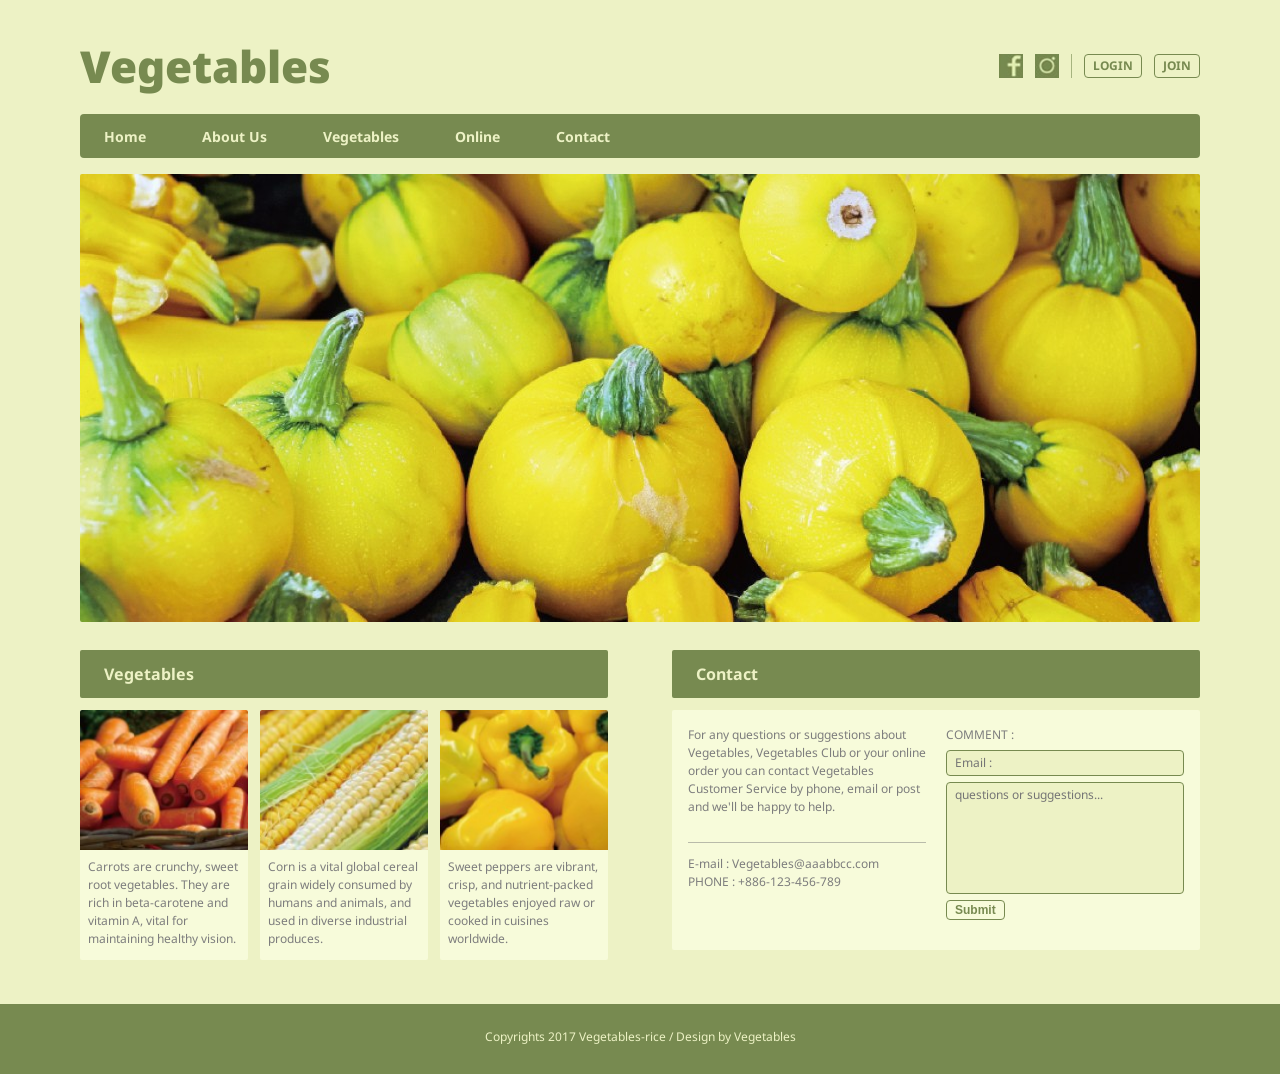
<file: index.html>
<!DOCTYPE html>
<html lang="en">
<head>
    <meta charset="utf-8">
    <meta name="viewport" content="width=device-width, initial-scale=1, viewport-fit=cover">
    <title>Vegetables</title>
    <link rel="stylesheet" href="https://fonts.googleapis.com/css2?family=Noto+Sans:wght@400;700;900&display=swap">
    <link rel="stylesheet" href="style_css/style.css">
</head>
<body>
<div class="wrap">
  <header>
    <h1>Vegetables</h1>
    <div class="tools">
      <a href="https://www.facebook.com/zuck/" target="_blank" rel="noopener" aria-label="Facebook"><img src="images/facebook.jpg" alt="Facebook"></a>
      <a href="https://www.instagram.com/" target="_blank" rel="noopener" aria-label="Instagram"><img src="images/instagram.jpg" alt="Instagram"></a>
      <span class="sep"></span>
      <a class="btn" href="Login/Login.html">LOGIN</a>
      <a class="btn" href="Join/Join.html">JOIN</a>
    </div>
  </header>
 <nav aria-label="Main">
  <a href="#">Home</a><a href="#">About Us</a><a href="#">Vegetables</a><a href="#">Online</a><a href="#">Contact</a>
 </nav>
 <img class="hero" src="images/hero.jpg" alt="Yellow round squash piled together">
 <div class="cols">
  <section id="vegetables">
   <h2 class="bar">Vegetables</h2>
   <div class="card-row">
    <article class="card"><img src="images/carrot.jpg" alt="Carrots"><p>Carrots are crunchy, sweet root vegetables. They are rich in beta-carotene and vitamin A, vital for maintaining healthy vision.</p></article>
    <article class="card"><img src="images/corn.jpg" alt="Corn"><p>Corn is a vital global cereal grain widely consumed by humans and animals, and used in diverse industrial produces.</p></article>
    <article class="card"><img src="images/pepper.jpg" alt="Yellow peppers"><p>Sweet peppers are vibrant, crisp, and nutrient-packed vegetables enjoyed raw or cooked in cuisines worldwide.</p></article>
   </div>
  </section>
  <section id="contact">
   <h2 class="bar">Contact</h2>
   <div class="contact">
    <div>
     <p>For any questions or suggestions about Vegetables, Vegetables Club or your online order you can contact Vegetables Customer Service by phone, email or post and we'll be happy to help.</p>
     <hr>
     <p>E-mail : Vegetables@aaabbcc.com<br>PHONE : +886-123-456-789</p>
    </div>
    <form onsubmit="return false">
     <label for="email">COMMENT :</label>
     <input id="email" type="email" placeholder="Email :">
     <textarea aria-label="Comment" placeholder="questions or suggestions..."></textarea>
     <button class="btn" type="submit">Submit</button>
    </form>
   </div>
  </section>
 </div>
</div>
<footer>Copyrights 2017 Vegetables-rice / Design by Vegetables</footer>
</body>
</html>
</file>
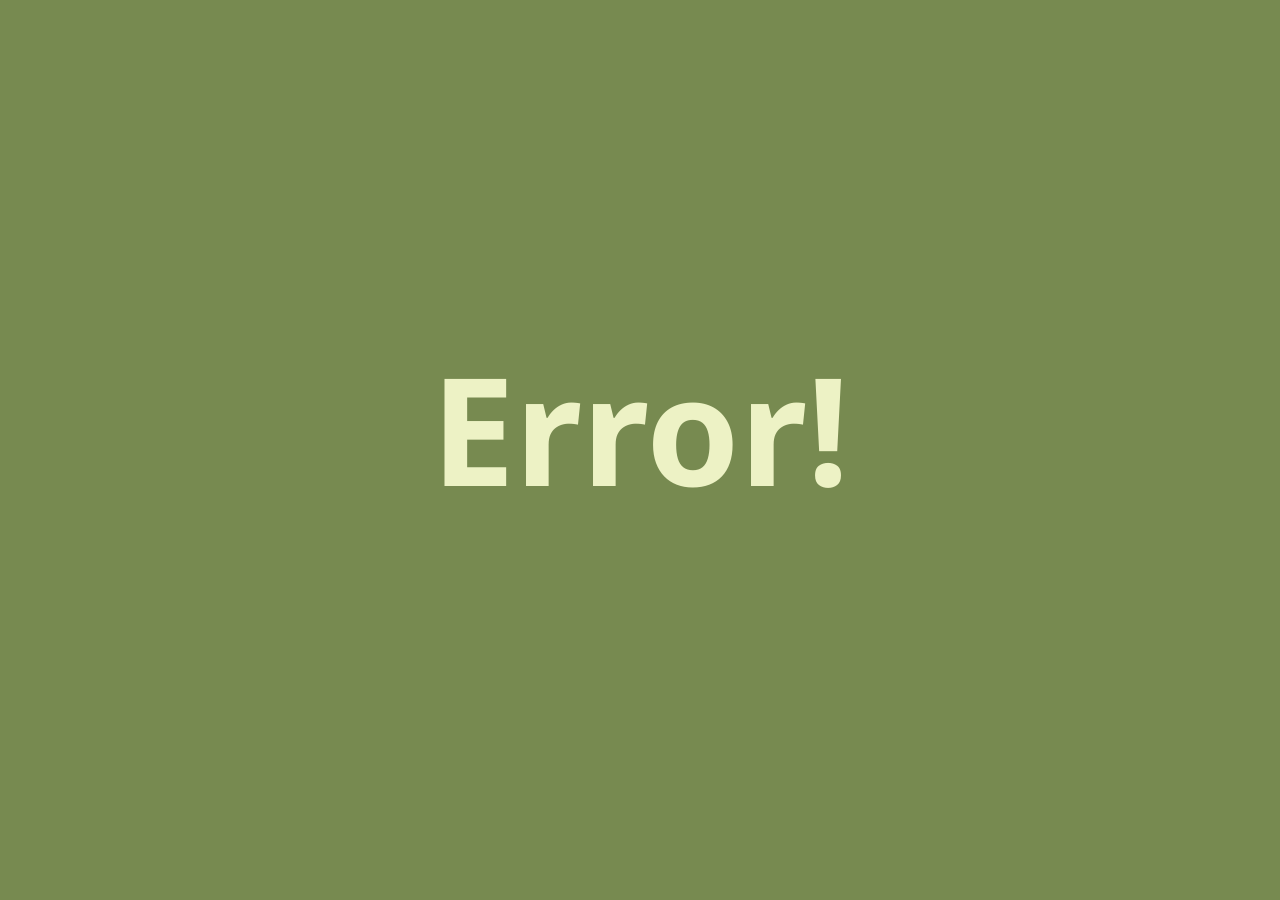
<file: Join/Join.html>
<!DOCTYPE html>
<html lang="en">

<head>
    <meta charset="UTF-8">
    <meta name="viewport" content="width=device-width, initial-scale=1.0">
    <title>Join</title>
    <link rel="stylesheet" type="text/css" href="Join.css">
    <link href="https://fonts.googleapis.com/css2?family=Noto+Sans&display=swap" rel="stylesheet">
</head>

<body>
    <div class="h1_layout">
        <h1 class="h1_title">Error!</h1>
    </div>
    
</body>

</html>
</file>
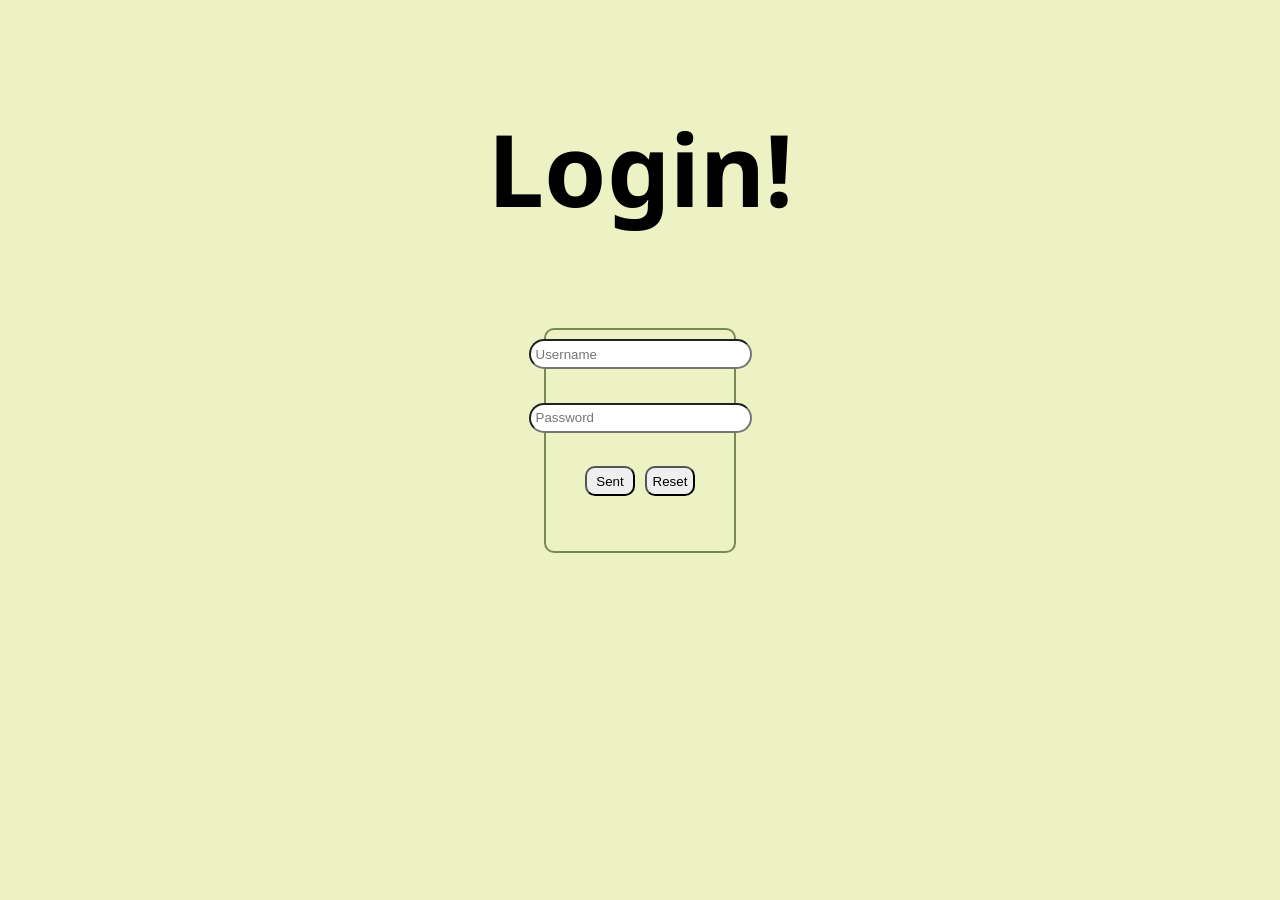
<file: Login/Login.html>
<!DOCTYPE html>
<html lang="en">

<head>
    <meta charset="UTF-8">
    <meta name="viewport" content="width=device-width, initial-scale=1.0">
    <title>Login</title>
    <link rel="stylesheet" type="text/css" href="Login.css">
    <link href="https://fonts.googleapis.com/css2?family=Noto+Sans&display=swap" rel="stylesheet">
</head>

<body>
    <h1 class="h1_Login_title">Login!</h1>
    <div class="Login_layout">
        <div class="Login_border">
            <form method="post" action="" enctype="text/plain">
                <input type="text" name="username" placeholder="Username" size="25" maxlength="20"
                    class="Login_username"><br>
                <input type="password" name="password" placeholder="Password" size="25" maxlength="20"
                    class="Login_password"><br>
                <div class="Login_button_layout">
                    <input type="submit" value="Sent" class="Login_sent" >
                    <input type="reset" value="Reset" class="Login_reset">
                </div>
            </form>
        </div>
    </div>

</body>

</html>
</file>
<file: style_css/style.css>
:root{--primary:#778A50;--bg:#EDF2C5;--text:#7D7D7D;--content-bg:#F7FBDA;
box-sizing:border-box;padding-top:env(safe-area-inset-top,0px);padding-bottom:env(safe-area-inset-bottom,0px)}

html{scroll-padding-top:env(safe-area-inset-top,0px)}

*,*::before,*::after{box-sizing:inherit}

body{margin:0;background:var(--bg);color:var(--text);font-family:'Noto Sans','Noto Sans TC',sans-serif;font-size:12px;line-height:1.5}
a{color:inherit;text-decoration:none}

.wrap{width:min(1120px,100% - 48px);margin:0 auto}

header{display:flex;justify-content:space-between;align-items:center;padding:36px 0 18px}
h1{margin:0;font-size:44px;font-weight:900;line-height:normal;color:var(--primary)}
.tools{display:flex;align-items:center;gap:12px}

.tools svg{width:24px;height:24px;fill:var(--primary)}

.tools img{
  width:24px;
  height:24px;
  display:block;
  object-fit:contain;
}

.tools .sep{width:1px;height:24px;background:var(--primary);opacity:.6}

.btn{border:1px solid var(--primary);border-radius:4px;padding:2px 8px;font-size:12px;font-weight:700;color:var(--primary);background:transparent}

nav{background:var(--primary);border-radius:4px;display:flex;gap:56px;padding:0 24px;height:44px;align-items:center}

nav a{color:var(--bg);font-size:14px;font-weight:700}

nav a:hover,nav a:focus-visible{text-decoration:underline;outline:none}

.hero{display:block;width:100%;height:448px;object-fit:cover;margin-top:16px;border-radius:2px}

.cols{display:grid;grid-template-columns:1fr 1fr;gap:64px;margin:28px 0 0}

.bar{background:var(--primary);color:var(--bg);font-size:16px;font-weight:700;line-height:24px;padding:12px 24px;border-radius:2px;margin:0}

.card-row{display:grid;grid-template-columns:repeat(3,1fr);gap:12px;margin-top:12px}

.card{background:var(--content-bg);padding:0 0 12px;min-height:240px;border-radius:2px;overflow:hidden}
.card img{display:block;width:100%;height:140px;object-fit:cover}

.card p{margin:8px 8px 0;font-size:12px;line-height:18px}

.contact{background:var(--content-bg);margin-top:12px;padding:16px 16px 20px;display:grid;grid-template-columns:1fr 1fr;gap:20px;border-radius:2px;min-height:240px}

.contact p{margin:0;font-size:12px;line-height:18px}

.contact hr{border:0;border-top:1px solid var(--text);opacity:.5;margin:26px 0 12px}

form{display:flex;flex-direction:column;gap:6px}

label{font-size:12px}

input,textarea{font:inherit;color:var(--text);background:var(--bg);border:1px solid var(--primary);border-radius:4px;padding:3px 8px}

textarea{height:112px;resize:none}

form .btn{align-self:flex-start;cursor:pointer}

:focus-visible{outline:2px solid var(--primary);outline-offset:2px}

footer{background:var(--primary);color:var(--bg);text-align:center;font-size:12px;padding:24px 0 28px;margin-top:44px}

@media (max-width:900px){
 .cols{grid-template-columns:1fr;gap:32px}
 nav{gap:24px;overflow-x:auto}
 .hero{height:240px}
 h1{font-size:32px}
 .contact{grid-template-columns:1fr}
}

@media (max-width:560px){.card-row{grid-template-columns:1fr}}
</file>
<file: Join/Join.css>
* {
    padding: 0;
    margin: 0;
    box-sizing: border-box;
}
body{
    background-color: #778A50;
}
.h1_layout{
    
    height: 95vh;
    display: flex;
    justify-content: center;
    align-items: center;
    
}
.h1_title{
    font-family: Noto Sans;
    font-weight: bolder;
    font-style:normal;
    font-size: 150px;
    color:#EDF2C5 ;

}
</file>
<file: Login/Login.css>
* {
    padding: 0;
    margin: 0;
    box-sizing: border-box;
}
body{
    background-color: #EDF2C5;
}
.h1_Login_title{
    
    height: 25vh;
    font-family: Noto Sans;
    font-size: 100px;
    font-weight: bold;
    display: flex;
    justify-content: center;
    margin-top: 100px;
    margin-bottom: 3px;
}
.Login_layout{
    width: auto;
    height: auto;
    display: flex;
    justify-content: center;
    align-items: center;
    
}
.Login_border{
    width: 15vw;
    height: 25vh;
    border: 2px solid #778A50;
    border-radius: 10px;
    padding: 50px;
    display: flex;
    justify-content: center;
    align-items: center;
    
}
.Login_username{
    height: 30px;
    margin-top: 10px;
    margin-bottom: 15%;
    border-radius: 30px;
    padding: 5px;
}
.Login_password{
    height: 30px;
    margin-bottom: 15%;
    border-radius: 30px;
    padding: 5px;
}
.Login_button_layout{
    height: auto;
    width: auto;
    display: flex;
    justify-content: center;

}
.Login_sent{
    width: 50px;
    height: 30px;
    margin-bottom: 25%;
    border-radius: 10px;
    padding: 5px;
    margin-right: 10px;
    cursor: pointer;
}
.Login_reset{
    width: 50px;
    height: 30px;
    margin-bottom: 25%;
    border-radius: 10px;
    padding: 5px;
    cursor: pointer;
}
</file>
